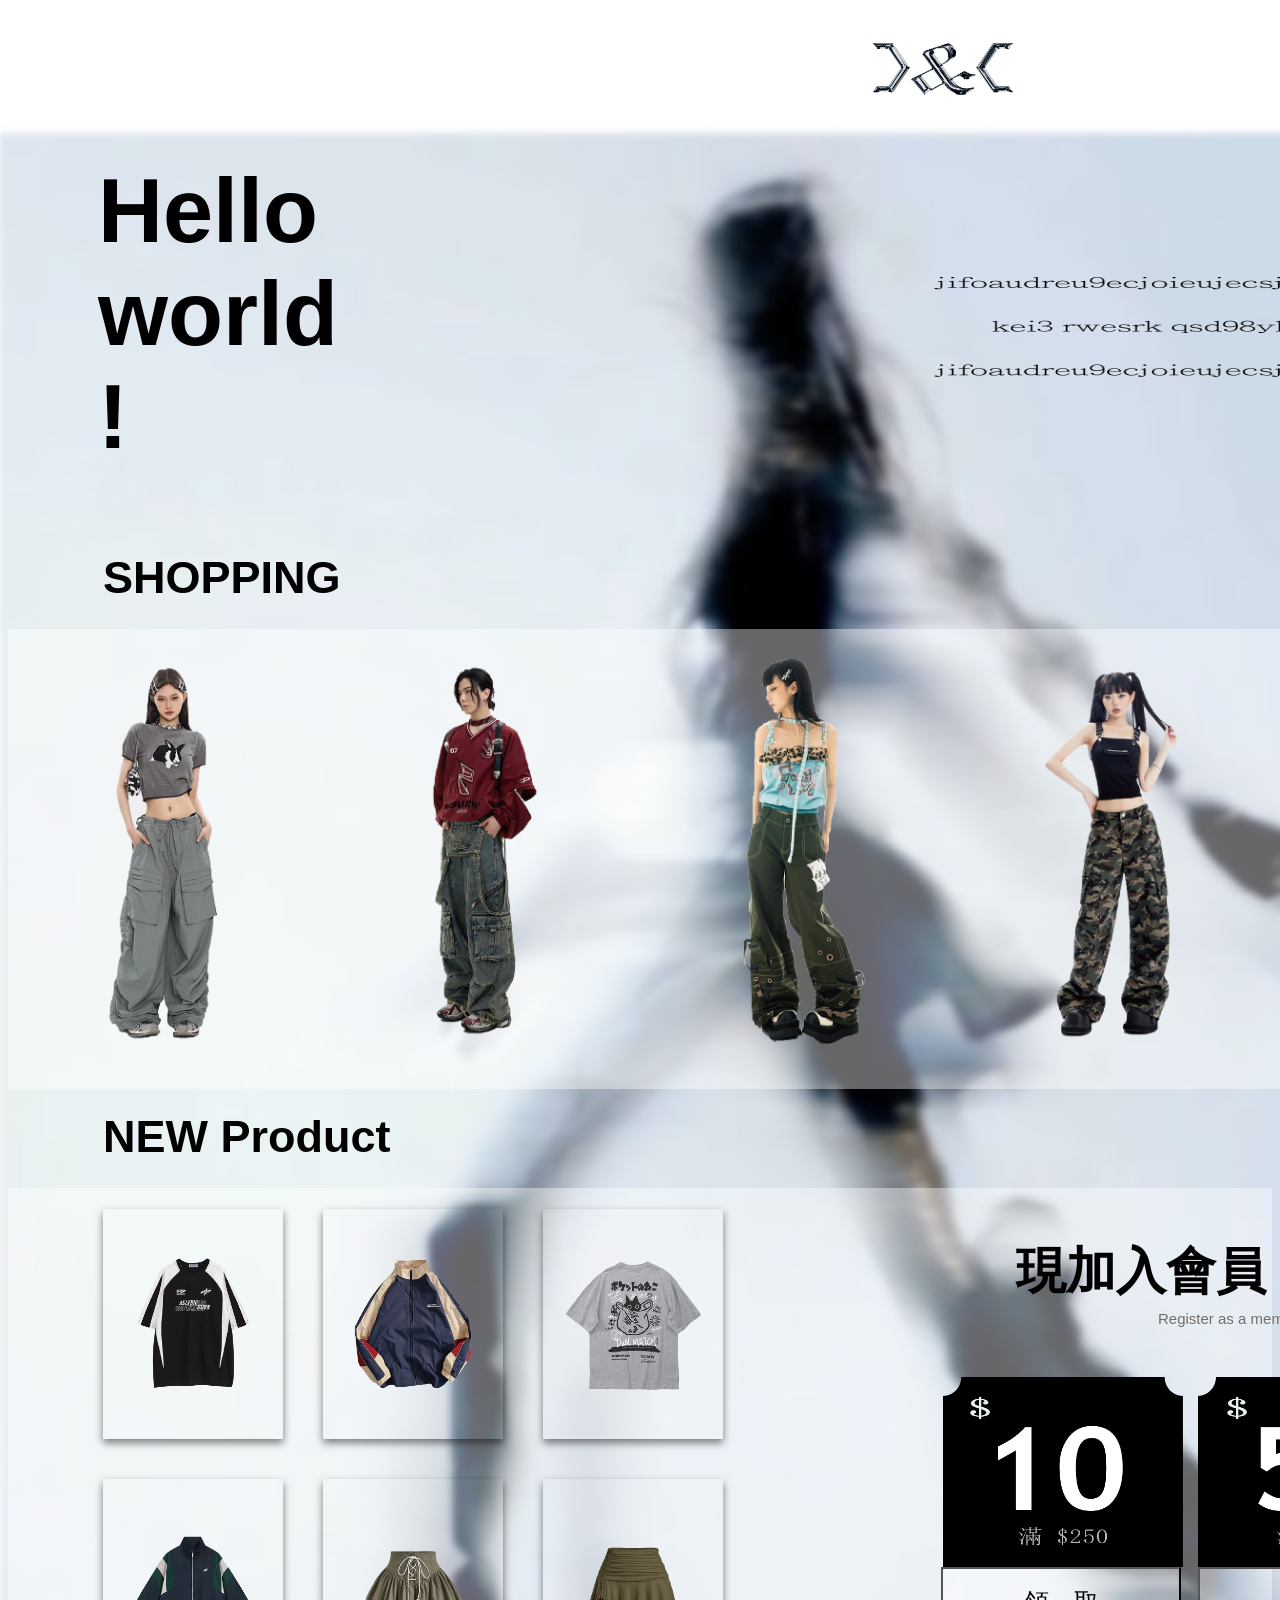
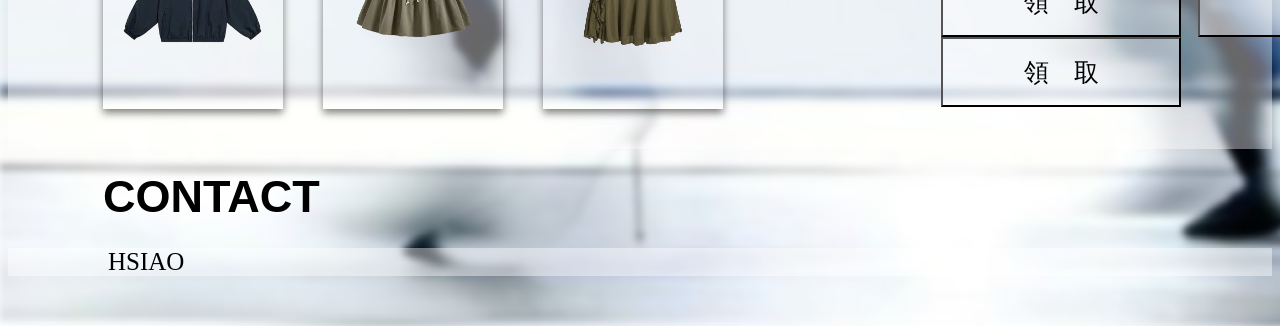
<file: twowo.html>
<html lang="en">
<head>
    <meta charset="UTF-8">
    <meta name="viewport" content="width=device-width, initial-scale=1.0">
    <title>Document</title>
    <link rel="stylesheet" href="css/styles.css">
</head>

<body style="background-image: url('images/大小人國-05.png');background-size: cover; background-repeat: no-repeat;">
    <header div class="header">
        <div class="topcenter">
            <img src="images/logo.png" alt="logo">
        </div>
        <div class="topright">
            <div class="SHOPPING">SHOPPING</div>
            <div class="CONTACT">NEW</div>
            <div class="ABOUT">ABOUT</div>
        </div>
    </header>

    <main>
        <div class="hello">
            <h1>Hello world !</h1>
            <img src="images/word.png" alt="wordword">
        </div>
    
        <div class="left">
            <div class="title">
                <h2>SHOPPING</h2>
            </div>  
            <div class="bb">
                <a href="index.html">
                    <img src="images/9000.png" alt="9000">
                </a>
            </div>

            
        </div>

        <div class="leftone">
            <div class="images">
                <div class="pro">
                    <a href="3.html">
                        <img src="images/001.png" alt="01"> 
                    </a>
                </div>
        
                <div class="pro">
                    <a href="02.html">
                        <img src="images/002.png" alt="02"> 
                    </a>
                </div>
        
                <div class="pro">
                    <a href="03.html">
                        <img src="images/003.png" alt="03">
                    </a>
                </div>
        
                <div class="pro">
                    <a href="04.html">
                        <img src="images/004.png" alt="04">
                    </a>
                </div>
        
                <div class="pro">
                    <a href="05.html">
                        <img src="images/005.png" alt="05"> 
                    </a>
                </div>
        
                <div class="pro">
                    <a href="06.html">
                        <img src="images/006.png" alt="06">
                    </a>
                </div>
            </div>
        </div>
        
        </div>
        
        <div class="title">
            <h2>NEW Product</h2>
        </div>
        
        
        <div class="new">
            <div class="lefttwo">
                <div class="pro2">
                    <a href="3.html">
                        <img src="images/008.png" alt="08">
                    </a>
                </div>
        
                <div class="pro2">
                    <a href="02.html">
                        <img src="images/009.png" alt="09">
                    </a>
                </div>
        
                <div class="pro2">
                    <a href="03.html">
                        <img src="images/010.png" alt="10">
                    </a>
                </div>
        
                <div class="pro2">
                    <a href="04.html">
                        <img src="images/0012.png" alt="11">
                    </a>
                </div>
        
                <div class="pro2">
                    <a href="05.html">
                        <img src="images/12.png" alt="12">
                    </a>
                </div>
        
                <div class="pro2">
                    <a href="06.html">
                        <img src="images/013.png" alt="13">
                    </a>
                </div>
            </div>

            <div class="righttwo">
                <h3>現加入會員，享更多優惠 !</h3>
                <p>Register as a member , enjoy more benefits!</p>
                <div class="me">
                    <div class="meme">
                        <img src="images/106.png" alt="106">
                    </div>
                    <div class="meme">
                        <img src="images/107.png" alt="107">
                    </div>
                    <div class="meme">
                        <img src="images/108.png" alt="108">                        
                    </div>
                </div>
                
                <div class="button">
                    <button class="claim-button">領　取</button>
                    <button class="claim-button">領　取</button>
                    <button class="claim-button">領　取</button>
                </div>
                
            </div>

    </main>

    <container>
        <div class="title">
        <h2>CONTACT</h2>
        </div>
        <div class="dddd">
        HSIAO </div>
    </container>

    <footer>
    </footer>
</body>
</html>
</file>
<file: css/styles.css>
.body {
    display: flex;
    margin: 0;
    padding: 0;
    margin: auto;
    max-width: 1920px;
    max-height: 2280px;
}

.header {
    display: flex;
    max-width: 1920px;
    min-width: 900px;
}

.hello {
    display: flex;
    align-items: center;
}

.hello img {
    margin-left: 580px;
    width: 550px;
    height: 120px;
    margin-top: 20px;
}

.topcenter img {
    margin-left: 860px;
    width: 150px;
    margin-top: 30px;
}
.topright {
    display: flex;
    font-family: sans-serif;
    color: #000000;
    align-items: center;
    margin-top: 30px;
}
.SHOPPING {
    margin-left: 400px;
    padding-right: 40px;
    border-right:1px solid #000000;
}

.CONTACT {
    padding-left: 40px;
    padding-right: 40px;
    border-right:1px solid #000000;
}
.ABOUT {
    padding-right: 40px;
    padding-left: 40px;
}

h1 {
    font-size: 90px;
    font-family: sans-serif;
    margin-left: 90px;
}

h2 {
    margin-top: 22px;
    margin-bottom: 25px;
    font-size: 45px;
}

h3 {
    font-family: sans-serif;
    margin-left: 88px;
    margin-top: 50px;
    margin-bottom: 5px;
    font-size: 50px;
}

.left {
    display: flex;
    align-items: center;
}

.bb img {
    margin-left:1265px;
    width:165px;
    height: 50px;
}

.leftone {
    display: flex;
    background-color: rgba(255, 255, 255, 0.4);
    display: inline-block;
}

.images {
    display: flex;
    margin: 0px 0px 20px 0px;


}
.images img {
    height: 390px;
    width: 265px;
    padding: 25px;
}

.new {
    display: flex;
    background-color: rgba(255, 255, 255, 0.4);
    
}

.lefttwo {
    display: flex;
    display: grid;
    grid-template-columns: repeat(3, 1fr);
    margin: 1px 20px 20px 75px;
}

.pro {
    transition: transform 0.1s ease; /* 設置放大效果的過渡時間和方式 */
    max-width: 100%;
    height: auto;
}

.pro:hover {
    transform: scale(1.4); /* 放大效果 */
}


.lefttwo img {
    height: 200px;
    width: 150px;
    padding: 15px;
    margin: 20px;
    box-shadow: 0 4px 8px rgba(0, 0, 0, 0.5); /* 陰影效果 */
}

.title {
    font-family: sans-serif;
    font-size: 20pt;
    margin-left: 95px;
    margin-top: 1px;
}

.righttwo {
    margin-left: 165px;
}

p {
    margin-left: 230px;
    margin-top: 0px;
    color: #706e6e;
    font-size: 15px;
    font-family: sans-serif;
}

.me {
    display: flex;
}

.me img {
    width: 240px;
    height: 190px;
    padding-left: 15px;
    margin-top: 35px;
}

.claim-button {
    width: 240px;
    height: 70px;
    margin-left: 13px;
    padding-right: 5px;
    font-size: 25px;
    font-family: sans-serif;
    transition: background-color 0.3s ease;
    outline: none; 
    background-color: rgba(255, 255, 255, 0.418);
}

.claim-button:hover {
    background-color: #000000; /* 按鈕懸停效果 */
    color: white;
    outline: none;
}

.container {
    display: flex;
}

.dddd {
    padding-left: 100px;
    font-size: 25px;
    margin-bottom: 50px;
    background-color: rgba(255, 255, 255, 0.418);
}
</file>
